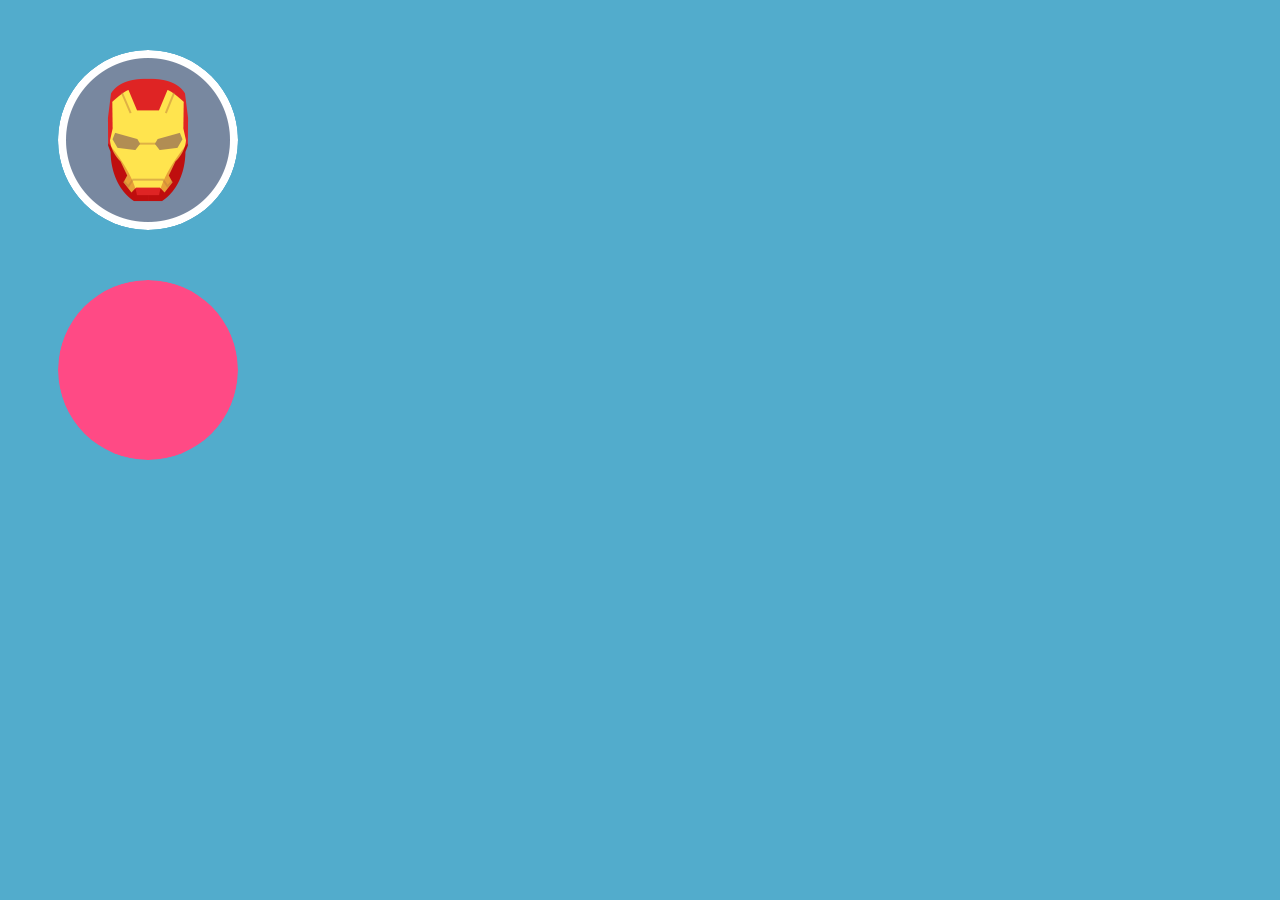
<file: Dan & Dragons - Copy/stickerjs-master/example/index.html>
<!DOCTYPE html>
<head xmlns="http://www.w3.org/1999/html">
    <title>Sticker.js</title>

    <style type="text/css">
        body {
            background-color: #52accc;
        }

        .sticker {
            position: relative;
            width: 180px;
            height: 180px;
            margin: 50px;
        }

        .example-1 .sticker-img {
            background-image: url(heroes-2.png);
        }

        .example-2 .sticker-img {
            background-color: #ff4a85;
        }

        .example-2 .sticker-shadow {
            opacity: 0.6;
        }
    </style>
</head>
<body>
    <div class="sticker example-1"></div>

    <div class="sticker example-2"></div>

    <script src="../sticker.min.js"></script>

    <script type="text/javascript">
        window.onload = function() {
            Sticker.init('.sticker');
        }
    </script>
</body>
</html>
</file>
